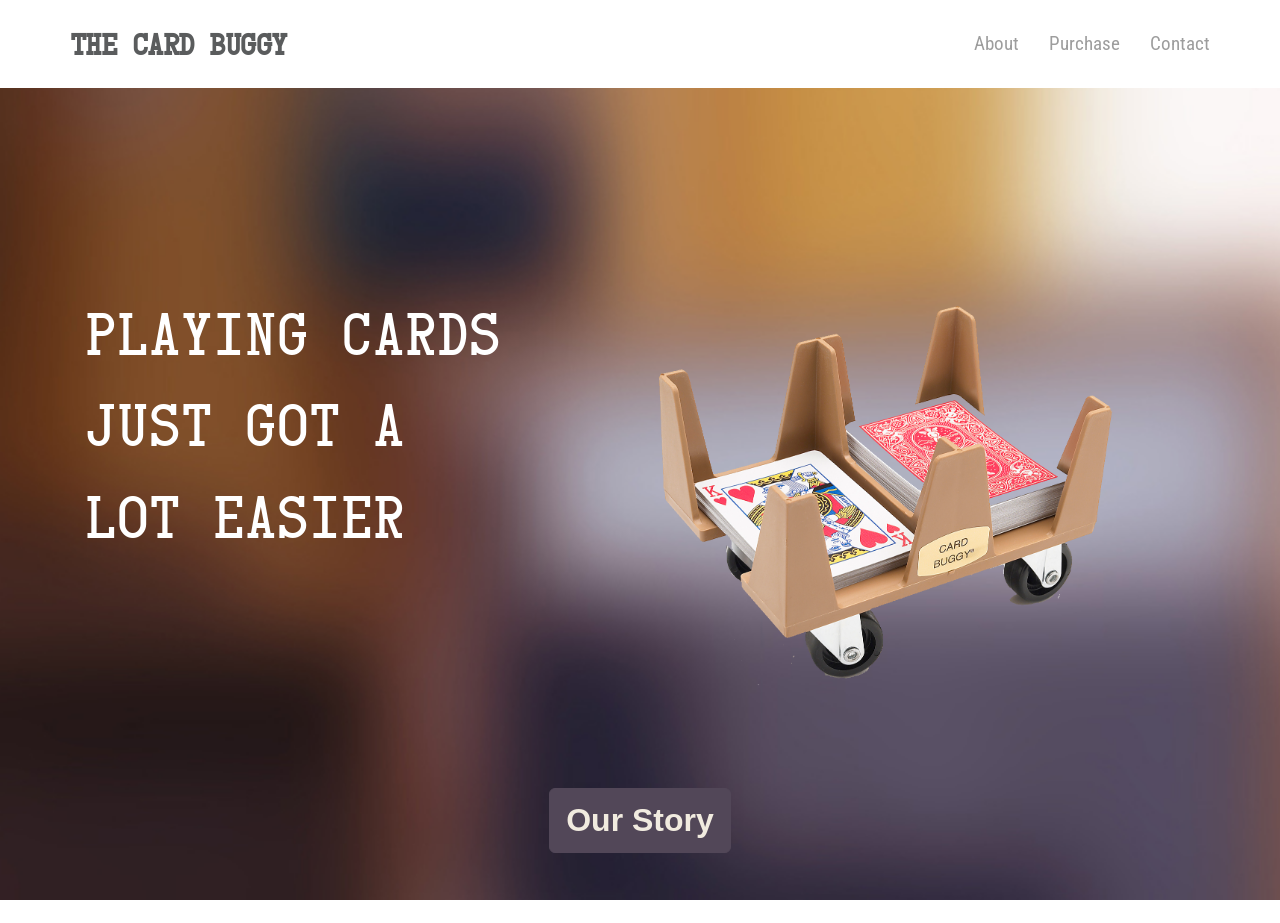
<file: index.html>
<!DOCTYPE html>
<html lang="en">

<head>
    <meta charset="utf-8">
    <meta http-equiv="X-UA-Compatible" content="IE=edge">
    <meta name="viewport" content="width=device-width, initial-scale=1">
    <meta name="description" content="The Card Buggy is a gadget for making card games more intuitive and less frustrating!">
    <meta name="author" content="Card Buggy, Inc">
    <title>The Card Buggy</title>

    <!-- Bootstrap Core CSS -->
    <link href="css/bootstrap.min.css" rel="stylesheet">

    <!-- Custom CSS -->
    <link href="css/app.css" rel="stylesheet">

    <!-- Custom Fonts -->
    <link href="font-awesome/css/font-awesome.min.css" rel="stylesheet" type="text/css">

    <!-- Cool Fonts -->
    <link href='https://fonts.googleapis.com/css?family=Roboto+Condensed:400,700' rel='stylesheet' type='text/css'>
    <link href='fonts/cards.ttf' rel='stylesheet' type='text/css'>

</head>

<body>
    <!-- Full Page Background -->
    <div class="never-show">
      <h1>The Card Buggy is a gadget for making card games more intuitive and less frustrating!</h1>
    </div>"
    <div class="full-page">
    <!-- Navigation -->
    <nav class="navbar navbar-inverse navbar-fixed-top" role="navigation">
        <div class="container">
            <!-- Brand and toggle get grouped for better mobile display -->
            <div class="navbar-header">
                <button type="button" class="navbar-toggle" data-toggle="collapse" data-target="#bs-example-navbar-collapse-1">
                    <span class="sr-only">Toggle navigation</span>
                    <span class="icon-bar"></span>
                    <span class="icon-bar"></span>
                    <span class="icon-bar"></span>
                </button>
                <a class="navbar-brand navbar-custom-brand" href="index.html">The Card Buggy</a>
            </div>
            <!-- Collect the nav links, forms, and other content for toggling -->
            <div class="collapse navbar-collapse" id="bs-example-navbar-collapse-1">
                <ul class="nav navbar-nav navbar-right">
                    <li>
                        <a class="navbar-custom-link" href="about.html">About</a>
                    </li>
                    <li>
                        <a class="navbar-custom-link" href="purchase.html">Purchase</a>
                    </li>
                    <li>
                        <a class="navbar-custom-link" href="contact.html">Contact</a>
                    </li>
                </ul>
            </div>
            <!-- /.navbar-collapse -->
        </div>
        <!-- /.container -->
    </nav>
    <div class="content">
        <div class="container">
            <div class="row">
                <div class="col-sm-12">
                    <div class = "col-lg-5">
                        <div class="title-text">
                            <h1>Playing Cards Just Got A Lot Easier</h1>
                        </div>
                    </div>
                    <div class = "col-lg-7">
                        <div class="title-img">
                            <img class = "img-responsive" src="img/NEWCARDBUGGY.png">
                        </div>
                    </div>
                    <div class="col-md-12 text-center">
                        <a href="about.html"><button href="about.html" class="btn btn-secondary btn-learn btn-lg">Our Story</button></a>
                    </div>
                </div>
            </div>
        </div>
    </div>
    <!-- ./content -->
    <!-- /.Full Page Background -->
    </div>
    <!-- jQuery -->
    <script src="js/jquery.js"></script>

    <!-- Bootstrap Core JavaScript -->
    <script src="js/bootstrap.min.js"></script>

    <!-- Script to Activate the Carousel -->
    <script>
    $('.carousel').carousel({
        interval: 5000 //changes the speed
    })
    </script>

</body>

</html>
</file>
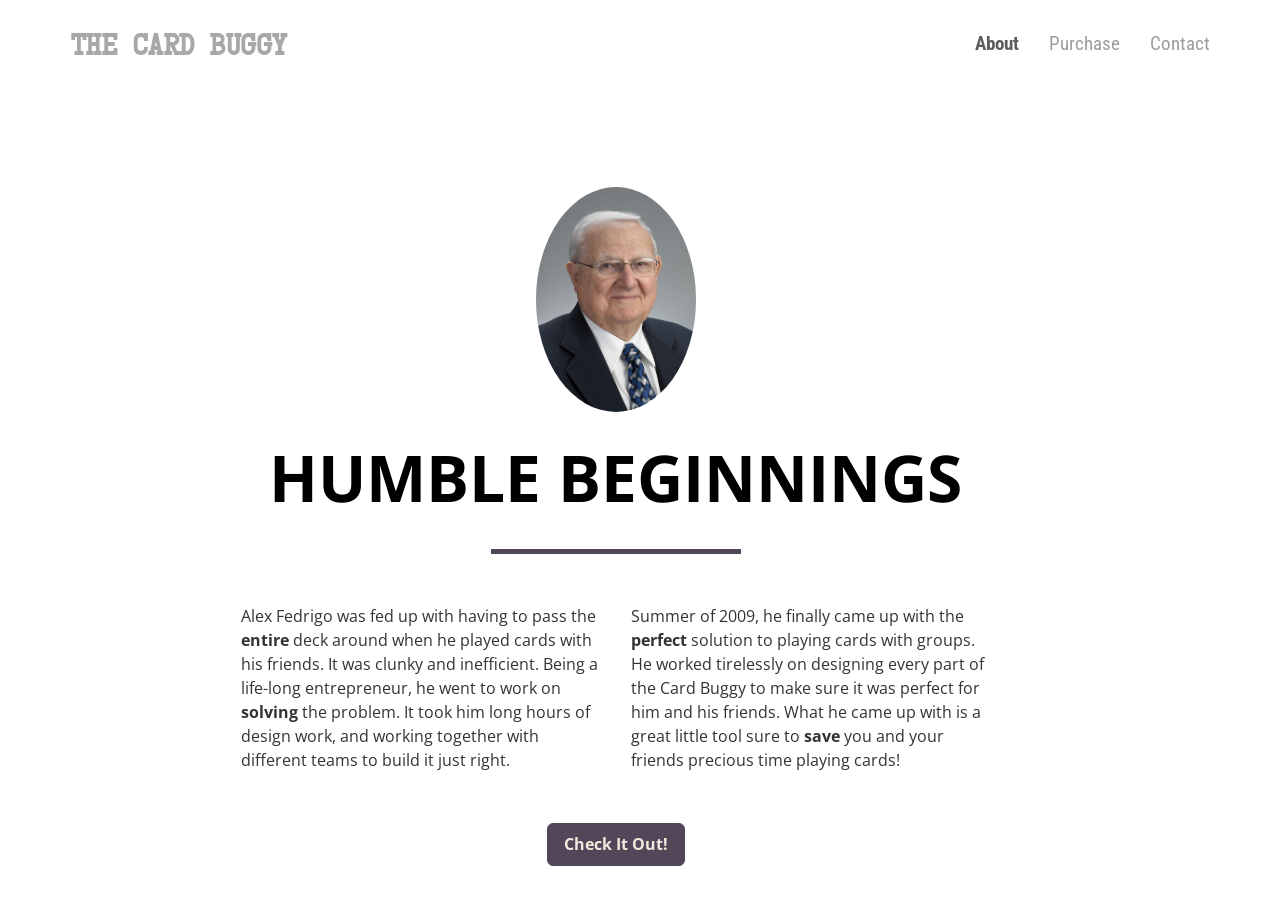
<file: about.html>
<!DOCTYPE html>
<html lang="en">

<head>
    <meta charset="utf-8">
    <meta http-equiv="X-UA-Compatible" content="IE=edge">
    <meta name="viewport" content="width=device-width, initial-scale=1">
    <meta name="description" content="">
    <meta name="author" content="">

    <title>The Card Buggy</title>

    <!-- Bootstrap Core CSS -->
    <link href="css/bootstrap.min.css" rel="stylesheet">

    <!-- Custom CSS -->
    <link href="css/app.css" rel="stylesheet">
    <link href="css/starlight.css" rel="stylesheet">

    <!-- Custom Fonts -->
    <link href="font-awesome/css/font-awesome.min.css" rel="stylesheet" type="text/css">

    <!-- Cool Fonts -->
    <link href='https://fonts.googleapis.com/css?family=Roboto+Condensed:400,700' rel='stylesheet' type='text/css'>
    <link href='https://fonts.googleapis.com/css?family=Open+Sans:400,700,800' rel='stylesheet' type='text/css'>
    <link href='fonts/cards.ttf' rel='stylesheet' type='text/css'>

</head>

<body class="shrunken">
    <!-- Full Page Background -->
    <!-- Navigation -->
    <nav class="navbar navbar-about navbar-inverse navbar-fixed-top" role="navigation">
        <div class="container">
            <!-- Brand and toggle get grouped for better mobile display -->
            <div class="navbar-header">
                <button type="button" class="navbar-toggle" data-toggle="collapse" data-target="#bs-example-navbar-collapse-1">
                    <span class="sr-only">Toggle navigation</span>
                    <span class="icon-bar"></span>
                    <span class="icon-bar"></span>
                    <span class="icon-bar"></span>
                </button>
                <a class="navbar-brand navbar-custom-brand subdued" href="index.html">The Card Buggy</a>
            </div>
            <!-- Collect the nav links, forms, and other content for toggling -->
            <div class="collapse navbar-collapse" id="bs-example-navbar-collapse-1">
                <ul class="nav navbar-nav navbar-right">
                    <li>
                        <a href="about.html" class="active-page navbar-custom-link">About</a>
                    </li>
                    <li class = "active-page">
                        <a href="purchase.html" class="navbar-custom-link">Purchase</a>
                    </li>
                    <li>
                        <a href="contact.html" class="navbar-custom-link">Contact</a>
                    </li>
                </ul>
            </div>
            <!-- /.navbar-collapse -->
        </div>
        <!-- /.container -->
    </nav>
    <div class="content">
        <div class="container">
            <div class="row about-information">
		<div class="col-lg-12 text-center">
            <div class="col-sm-2 col-sm-offset-5">
                <img class="img-responsive img-circle alex-photo" src="img/asset-alex.jpg">
            </div>
            <div class="col-sm-4">
            </div>
            <div class="col-xs-12">
            <h1><strong>Humble Beginnings</strong></h1>
                    <hr class="star-light">
                </div>
            </div>
            <div class="row about-information">
                <div class="col-sm-12 about-information-2">
                <div class="col-lg-4 col-lg-offset-2">
                    <p>Alex Fedrigo was fed up with having to pass the <strong>entire</strong> deck around when he played cards with his friends. It was clunky and inefficient. Being a life-long entrepreneur, he went to work on <strong>solving</strong> the problem. It took him long hours of design work, and working together with different teams to build it just right.</p>
                </div>
                <div class="col-lg-4">
                    <p>Summer of 2009, he finally came up with the <strong>perfect</strong> solution to playing cards with groups. He worked tirelessly on designing every part of the Card Buggy to make sure it was perfect for him and his friends. What he came up with is a great little tool sure to <strong>save</strong> you and your friends precious time playing cards!</p>
                </div>
                <div class="col-lg-8 col-lg-offset-2 text-center">
                </div>
                </div>
            </div>
            </div>
            <div class="row text-center m-t-2">
                <a class="btn btn-buy btn-lg text-center m-t-2" href="purchase.html">Check It Out!</a>
            </div>

        </div>
    </div>
    <!-- ./content -->
    <!-- /.Full Page Background -->
    </div>
    <!-- jQuery -->
    <script src="js/jquery.js"></script>

    <!-- Bootstrap Core JavaScript -->
    <script src="js/bootstrap.min.js"></script>

    <!-- Script to Activate the Carousel -->
</body>

</html>
</file>
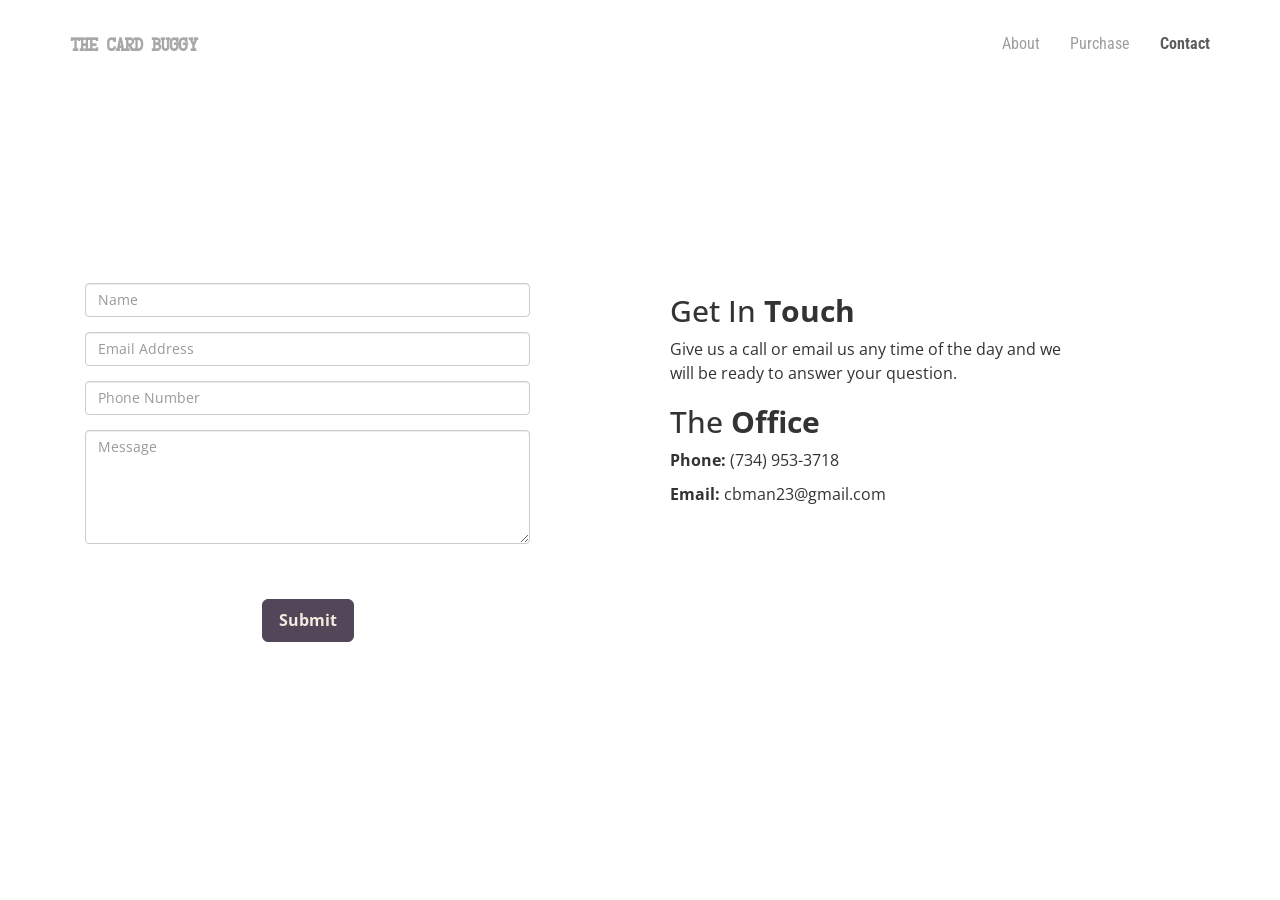
<file: contact-response.html>
<!DOCTYPE html>
<html lang="en">

<head>
    <meta charset="utf-8">
    <meta http-equiv="X-UA-Compatible" content="IE=edge">
    <meta name="viewport" content="width=device-width, initial-scale=1">
    <meta name="description" content="">
    <meta name="author" content="">

    <title>The Card Buggy</title>

    <!-- Bootstrap Core CSS -->
    <link href="css/bootstrap.min.css" rel="stylesheet">

    <!-- Custom CSS -->
    <link href="css/app.css" rel="stylesheet">

    <!-- Custom Fonts -->
    <link href="font-awesome/css/font-awesome.min.css" rel="stylesheet" type="text/css">

    <!-- Cool Fonts -->
    <link href='https://fonts.googleapis.com/css?family=Roboto+Condensed:400,700' rel='stylesheet' type='text/css'>
    <link href='https://fonts.googleapis.com/css?family=Open+Sans:400,700,800' rel='stylesheet' type='text/css'>
    <link href='fonts/cards.ttf' rel='stylesheet' type='text/css'>

</head>

<body>
  
    <!-- Full Page Background -->
    <!-- Navigation -->
    <nav class="navbar navbar-inverse navbar-fixed-top" role="navigation">
        <div class="container">
            <!-- Brand and toggle get grouped for better mobile display -->
            <div class="navbar-header">
                <button type="button" class="navbar-toggle" data-toggle="collapse" data-target="#bs-example-navbar-collapse-1">
                    <span class="sr-only">Toggle navigation</span>
                    <span class="icon-bar"></span>
                    <span class="icon-bar"></span>
                    <span class="icon-bar"></span>
                </button>
                <a class="navbar-brand subdued" href="index.html">The Card Buggy</a>
            </div>
            <!-- Collect the nav links, forms, and other content for toggling -->
            <div class="collapse navbar-collapse" id="bs-example-navbar-collapse-1">
                <ul class="nav navbar-nav navbar-right">
                    <li>
                        <a href="about.html">About</a>
                    </li>
                    <li class = "active-page">
                    <a href="purchase.html"> Purchase</a>
                    </li>
                    <li>
                        <a href="contact.html" class="active-page">Contact</a>
                    </li>
                </ul>
            </div>
            <!-- /.navbar-collapse -->
        </div>
        <!-- /.container -->
    </nav>
    <div class="content">
        <div class="container">
            <div class="row">
                <div class="col-sm-12">
                <div class="col-sm-5">
                        <div class="contact-forms">
                            <form name="sentMessage" id="contactForm" novalidate method="post" action="contactresponse.php">
                                <div class="form-group">
                                    <input type="text" class="form-control" name="name" placeholder="Name" id="name" required data-validation-required-message="Please enter your name.">
                                <p class="help-block text-danger"></p>
                                </div>
                                <div class="form-group">
                                    <input type="email" class="form-control" name="email" placeholder="Email Address" id="email" required data-validation-required-message="Please enter your email address.">
                                <p class="help-block text-danger"></p>
                                </div>
                                <div class="form-group">
                                    <input type="tel" class="form-control" name="phone" placeholder="Phone Number" id="phone" required data-validation-required-message="Please enter your phone number.">
                                <p class="help-block text-danger"></p>
                                </div>
                                <div class="form-group">
                                    <textarea rows="5" class="form-control" name="message" placeholder="Message" id="message" required data-validation-required-message="Please enter a message."></textarea>
                                <p class="help-block text-danger"></p>
                                </div>
                            
                        <div id="success"></div>
                            <div class="col-md-12 text-center">
                                <a href="index-response.html"><button type="submit" class="btn btn-buy btn-lg">Submit</button></a>
                            </div>
                        </div>
                        </form>
                </div>
                    <div class="col-sm-5 col-sm-offset-1 contact-information">
                        <div class = "col-sm-12">
                        <h2>Get In <strong>Touch</strong></h2>
                        <p>Give us a call or email us any time of the day and we will be ready to answer your question.</p>
                        <h2>The <strong>Office</strong></h2>
                        <p><strong>Phone:</strong> (734) 953-3718</p>
                        <p><strong>Email:</strong> cbman23@gmail.com</p>

                        </div>
                </div>
                </div>
            </div>
        </div>
    </div>
    <!-- ./content -->
    <!-- /.Full Page Background -->
    </div>
    <!-- jQuery -->
    <script src="js/jquery.js"></script>

    <!-- Modal Fadein -->
    <script src="js/modal-fadein.js"></script>

    <!-- Bootstrap Core JavaScript -->
    <script src="js/bootstrap.min.js"></script>


</body>

</html>
</file>
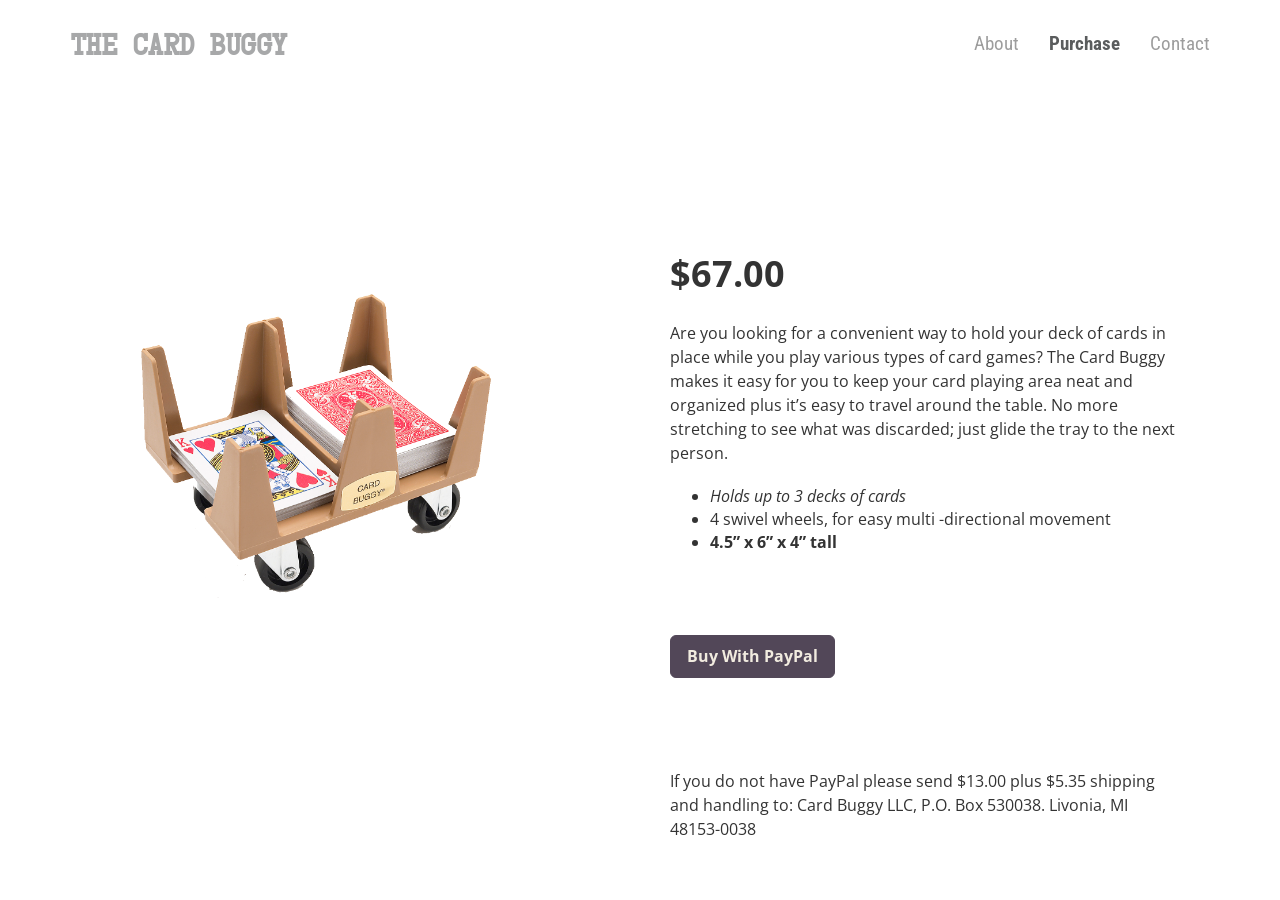
<file: purchase.html>
<!DOCTYPE html>
<html lang="en">

<head>
    <meta charset="utf-8">
    <meta http-equiv="X-UA-Compatible" content="IE=edge">
    <meta name="viewport" content="width=device-width, initial-scale=1">
    <meta name="description" content="">
    <meta name="author" content="">

    <title>The Card Buggy</title>

    <!-- Bootstrap Core CSS -->
    <link href="css/bootstrap.min.css" rel="stylesheet">

    <!-- Custom CSS -->
    <link href="css/app.css" rel="stylesheet">

    <!-- Custom Fonts -->
    <link href="font-awesome/css/font-awesome.min.css" rel="stylesheet" type="text/css">

    <!-- Cool Fonts -->
    <link href='https://fonts.googleapis.com/css?family=Roboto+Condensed:400,700' rel='stylesheet' type='text/css'>
    <link href='https://fonts.googleapis.com/css?family=Open+Sans:400,700,800' rel='stylesheet' type='text/css'>
    <link href='fonts/cards.ttf' rel='stylesheet' type='text/css'>

</head>

<body>
    <!-- Full Page Background -->
    <!-- Navigation -->
    <nav class="navbar navbar-inverse navbar-fixed-top" role="navigation">
        <div class="container">
            <!-- Brand and toggle get grouped for better mobile display -->
            <div class="navbar-header">
                <button type="button" class="navbar-toggle" data-toggle="collapse" data-target="#bs-example-navbar-collapse-1">
                    <span class="sr-only">Toggle navigation</span>
                    <span class="icon-bar"></span>
                    <span class="icon-bar"></span>
                    <span class="icon-bar"></span>
                </button>
                <a class="navbar-brand navbar-custom-brand subdued" href="index.html">The Card Buggy</a>
            </div>
            <!-- Collect the nav links, forms, and other content for toggling -->
            <div class="collapse navbar-collapse" id="bs-example-navbar-collapse-1">
                <ul class="nav navbar-nav navbar-right">
                    <li>
                        <a class="navbar-custom-link" href="about.html">About</a>
                    </li>
                    <li class = "active-page">
                        <a href="contact.html" class = "navbar-custom-link active-page">Purchase</a>
                    </li>
                    <li>
                        <a href="contact.html" class="navbar-custom-link">Contact</a>
                    </li>
                </ul>
            </div>
            <!-- /.navbar-collapse -->
        </div>
        <!-- /.container -->
    </nav>
    <div class="content">
        <div class="container">
            <div class="row">
                <div class="col-sm-12">
                <div class="col-sm-4">
                        <div class="title-img-purchase title-text">
                            <img class="img-responsive img" src="img/NEWCARDBUGGY.png">
                        </div>
                </div>
                    <div class="col-lg-6 col-lg-offset-2 purchase-field">
                        <div class = "col-sm-12">
                            <h1><strong>$67.00</strong></h1>
                        <p>Are you looking for a convenient way to hold your deck of cards in place while you play various types of card games?  The Card Buggy makes it easy for you to keep your card playing area neat and organized plus it’s easy to travel around the table. No more stretching to see what was discarded; just glide the tray to the next person.</p>

                        <ul>
                            <li><i>Holds up to 3 decks of cards</i></li>
                            <li>4 swivel wheels, for easy multi -directional movement</li>
                            <li><b>4.5” x 6” x 4” tall</b></li>
                        </ul>

                        </div>
                    <div class = "col-lg-6">
                        <hr class="extra-margin">
                    <form class="">
                            <a href="https://www.paypal.com/us/cgi-bin/webscr?cmd=_flow&SESSION=T7LnPkRSae7Is3yVCl7WEKj4a1joCnoiFoAmrUQHvSv7mD6IzhVWME7A3UW&dispatch=50a222a57771920b6a3d7b606239e4d529b525e0b7e69bf0224adecfb0124e9b61f737ba21b0819848475f0da5465a2ea26eae033cbe3bda" type="button" class="btn btn-buy btn-lg ">Buy With PayPal</a>
                    </form>
                        <hr class="extra-margin">
                    </div>
                        <div class="col-md-6 col-md-offset-3 title-text-anti">
                            <img class="img-responsive img" src="img/NEWCARDBUGGY.png">
                        </div>
                    <div class = "col-sm-12">
                        <p>If you do not have PayPal please
                        send $13.00 plus $5.35 shipping and handling to: Card Buggy LLC, P.O. Box 530038. Livonia, MI 48153-0038
                        </p>
                    </div>
                </div>
                </div>
            </div>
        </div>
    </div>
    <!-- ./content -->
    <!-- /.Full Page Background -->
    </div>
    <!-- jQuery -->
    <script src="js/jquery.js"></script>

    <!-- Bootstrap Core JavaScript -->
    <script src="js/bootstrap.min.js"></script>

    <!-- Script to Activate the Carousel -->
</body>

</html>
</file>
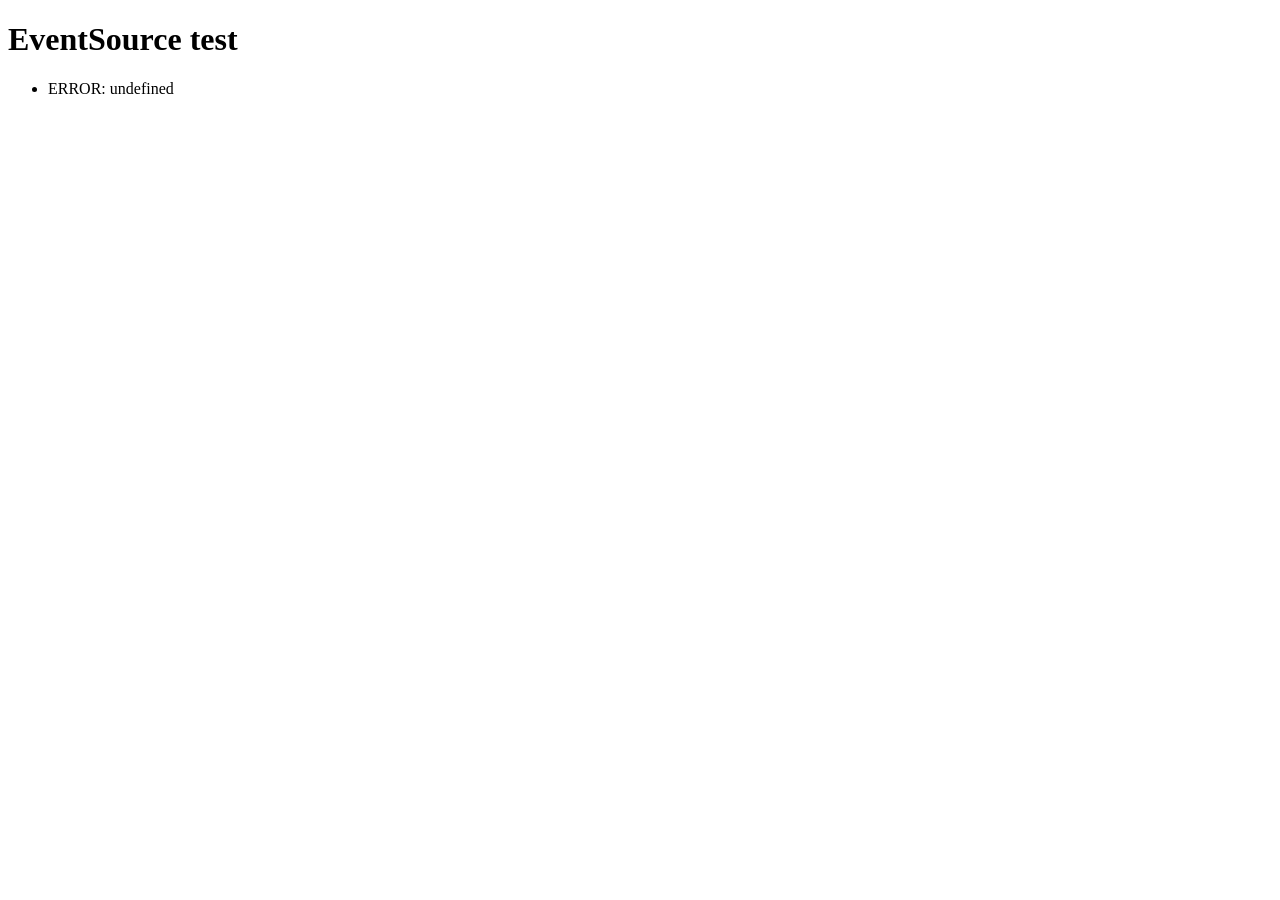
<file: node_modules/tiny-lr/node_modules/faye-websocket/examples/sse.html>
<!doctype html>
<html>
  <head>
    <meta http-equiv="Content-type" content="text/html; charset=utf-8">
    <title>EventSource test</title>
  </head>
  <body>

    <h1>EventSource test</h1>
    <ul></ul>

    <script type="text/javascript">
      var logger = document.getElementsByTagName('ul')[0],
          socket = new EventSource('/');

      var log = function(text) {
        logger.innerHTML += '<li>' + text + '</li>';
      };

      socket.onopen = function() {
        log('OPEN');
      };

      socket.onmessage = function(event) {
        log('MESSAGE: ' + event.data);
      };

      socket.addEventListener('update', function(event) {
        log('UPDATE(' + event.lastEventId + '): ' + event.data);
      });

      socket.onerror = function(event) {
        log('ERROR: ' + event.message);
      };
    </script>

  </body>
</html>
</file>
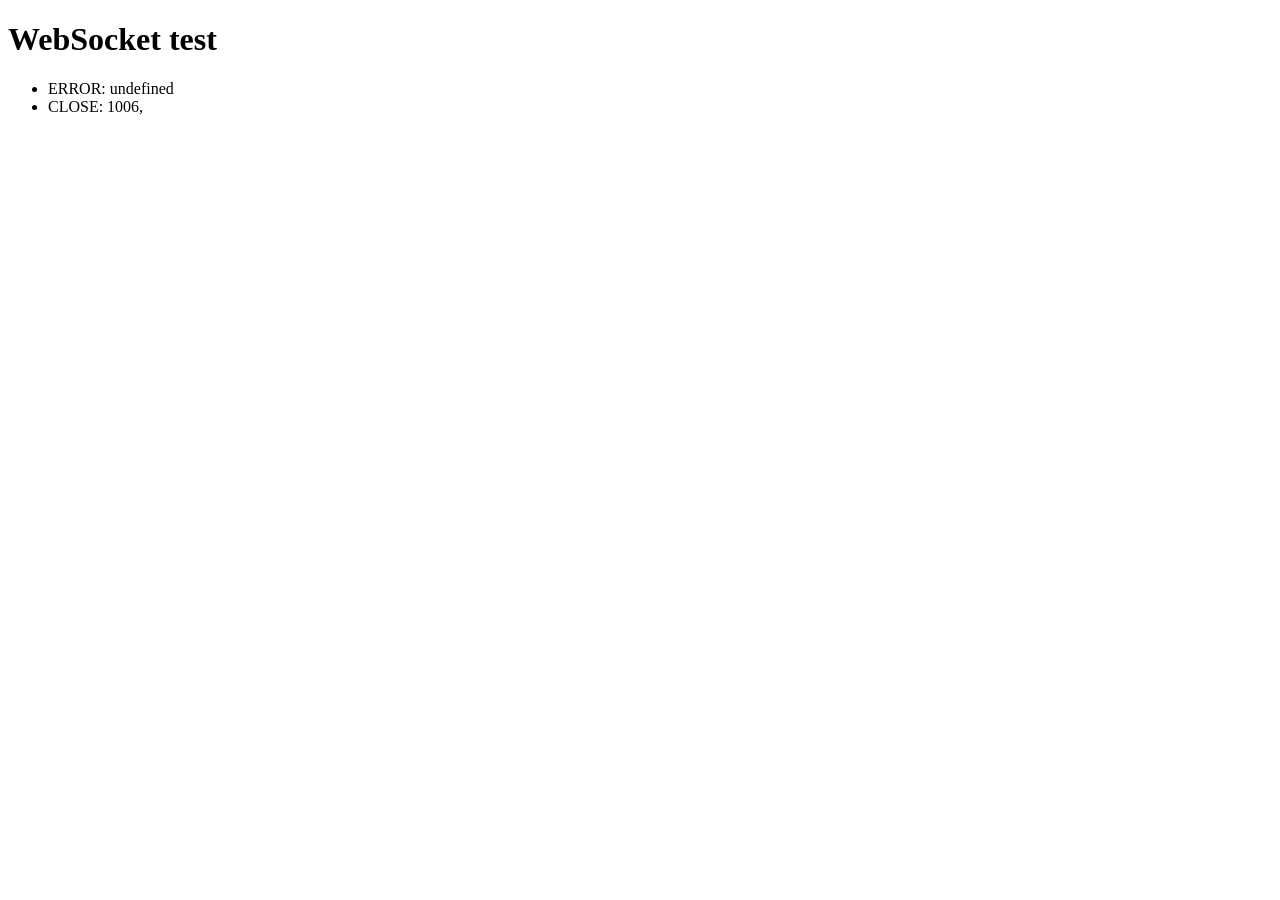
<file: node_modules/tiny-lr/node_modules/faye-websocket/examples/ws.html>
<!doctype html>
<html>
  <head>
    <meta http-equiv="Content-type" content="text/html; charset=utf-8">
    <title>WebSocket test</title>
  </head>
  <body>

    <h1>WebSocket test</h1>
    <ul></ul>

    <script type="text/javascript">
      var logger = document.getElementsByTagName('ul')[0],
          Socket = window.MozWebSocket || window.WebSocket,
          protos = ['foo', 'bar', 'xmpp'],
          socket = new Socket('ws://' + location.hostname + ':' + location.port + '/', protos),
          index  = 0;

      var log = function(text) {
        logger.innerHTML += '<li>' + text + '</li>';
      };

      socket.addEventListener('open', function() {
        log('OPEN: ' + socket.protocol);
        socket.send('Hello, world');
      });

      socket.onerror = function(event) {
        log('ERROR: ' + event.message);
      };

      socket.onmessage = function(event) {
        log('MESSAGE: ' + event.data);
        setTimeout(function() { socket.send(++index + ' ' + event.data) }, 2000);
      };

      socket.onclose = function(event) {
        log('CLOSE: ' + event.code + ', ' + event.reason);
      };
    </script>

  </body>
</html>
</file>
<file: css/app.css>
@font-face {
  font-family: card-font;
  src: url("../fonts/cards.ttf"); }
li .active-page {
  color: #5a5c5d !important;
  font-weight: bold; }

.never-show{
    display: none;
}

.navbar {
  background: white !important;
  border: white !important;
  min-height: 87.5px; }
  .navbar .nav a {
    font-family: "Roboto Condensed", Arial, sans-serif; }
  .navbar .navbar-brand {
    color: #5a5c5d;
    font-family: card-font, "Roboto Condensed", Arial, sans-serif !important;
    letter-spacing: -.06em;}
  .navbar .subdued {
    color: #a7a8a9 !important; }
  .navbar #bs-example-navbar-collapse-1 {
    border: white !important; }
  .navbar a {
    font-family: "Roboto Condensed", Arial, sans-serif;
    color: #5a5c5d;
    margin-top: 19.25px; }
    .navbar a:hover {
      color: black !important; }
  .navbar .navbar-brand {
    font-weight: bold;
    font-family: "Roboto Condensed", Arial, sans-serif;
    color: #5a5c5d;
    margin-top: 19.25px; }
    .navbar .navbar-brand:hover {
      color: black !important; }
   @media screen and (min-width: 769px)
   {
	font-size: 4vw;
   }
   @media screen and (max-width: 768px)
   {
	font-size: 4vw;
   }
  .navbar button {
    border: #5a5c5d;
    background: #5a5c5d;
    margin-top: 29.16667px; }
    .navbar button:hover {
      background: black !important; }

@media screen and (max-width: 767px) {
  .title-img {
    margin-top: 175px; } }
@media screen and (max-width: 991px) {
  .title-img {
    margin-top: 70.83333; } }
@media screen and (max-width: 1199px) {
  .title-img {
    margin-top: 25vh; } }
@media screen and (min-width: 1200px) {
  .title-img {
    margin-top: 25vh; } }
@media screen and (max-width: 600px) {
  .title-img {
    margin-top: 169.16667px; } }
.title-img .img-responsive {
  max-height: 50vh;
  min-height: 10vh;
  margin: 0 auto 20px;
  padding-top: 0vh;
  display: block; }

@media screen and (max-width: 767px) {
  .title-img-purchase {
    margin-top: 204.16667px; } }
@media screen and (max-width: 991px) {
  .title-img-purchase {
    margin-top: 106.25; } }
@media screen and (max-width: 1199px) {
  .title-img-purchase {
    margin-top: 29.16667vh; } }
@media screen and (min-width: 1200px) {
  .title-img-purchase {
    margin-top: 29.16667vh; } }
@media screen and (max-width: 600px) {
  .title-img-purchase {
    margin-top: 198.33333px; } }
.title-img-purchase .img-responsive {
  max-height: 50vh;
  min-height: 40vh;
  min-width: 40vh;
  max-width: 50vh;
  margin: 0 auto 20px;
  padding-top: 0vh;
  display: block; }
@media screen and (min-width: 1200px) {
.title-text-anti{
      display: none; } }
.title-text {
  font-family: card-font, "Roboto Condensed", Arial, sans-serif; }
  @media screen and (max-width: 1200px) {
    .title-text {
      display: none; } }
  .title-text h1 {
    line-height: 91.8px;
    color: white; }
    @media screen and (max-width: 991px) {
    .title-text {
      margin-top: 88.54167; } }
    .h1{
	font-size: 60px;
    }
  @media screen and (max-width: 767px) {
    .title-text {
      margin-top: 189.58333px; } }
    .title-text h1{
	font-size: 3.8vw;
    }
  

    .title-text
  @media screen and (max-width: 1199px) {
    .title-text {
      margin-top: 27.08333vh; } }
  @media screen and (min-width: 1200px) {
    .title-text {
      margin-top: 27.08333vh; } }
  @media screen and (max-width: 600px) {
    .title-text {
      margin-top: 183.75px; } }




.contact-forms h1 {
  font-size: 64px;
  line-height: 91.8px;
  color: white; }
@media screen and (max-width: 1199px) {
  .contact-forms {
    margin-top: 30vh; } }
@media screen and (max-width: 767px) {
  .contact-forms {
    margin-top: 31.25px; } }
@media screen and (max-width: 1199px and min-width: 767px) {
  .contact-forms {
    margin-top: 159.375px; } }
@media screen and (min-width: 1200px) {
  .contact-forms {
    margin-top: 29.16667vh; } }
@media screen and (max-width: 600px) {
  .contact-forms {
    margin-top: 31.25px; } }

@media screen and (max-width: 767px) {
  .alex-photo {
    display: none; } }

@media screen and (max-width: 767px) {
  .contact-information {
    display: none; } }
.contact-information h1 {
  font-size: 64px;
  line-height: 91.8px;
  color: white; }
@media screen and (max-width: 767px) {
  .contact-information {
    margin-top: 0px; } }
@media screen and (max-width: 991px) {
  .contact-information {
    margin-top: 0; } }
@media screen and (max-width: 1199px) {
  .contact-information {
    margin-top: 26.04167vh; } }
@media screen and (min-width: 1200px) {
  .contact-information {
    margin-top: 26.04167vh; } }
@media screen and (max-width: 600px) {
  .contact-information {
    margin-top: 0px; } }

.about-information p {
  font-size: 16px; }
.about-information h1 {
  text-transform: uppercase;
  line-height: 91.8px;
    font-size: 64px;
  color: black; }
@media screen and (max-width: 767px) {
  .about-information {
    margin-top: 127.60417px; } }
@media screen and (max-width: 991px) {
  .about-information {
    margin-top: 154.94792; } }
@media screen and (max-width: 1199px) {
  .about-information {
    margin-top: 20.83333vh; } }
@media screen and (min-width: 1200px) {
  .about-information {
    margin-top: 20.83333vh; } }
@media screen and (max-width: 600px) {
  .about-information {
    margin-top: 127.60417px; } }
@media screen and (max-width: 600px) {
  .about-information h1{
      font-size: 7vw;
    } }

.btn-learn {
  color: black !important;
  margin-top: 50px !important;
  margin-bottom: 50px !important; }

.extra-margin {
  margin-top: 15px;
  margin-bottom: 15px; }

body {
  font-family: 'Open Sans', sans-serif; }

button {
  font-family: 'Open Sans', sans-serif !important; }

.extra-margin {
  border-color: white; }

.btn-learn {
  margin-top: 20px;
  background: #524758;
  border-color: #524758;
  color: #F1EBDF !important;
  font-weight: bold;
  font-size: 32px; }
  .btn-learn:hover {
    background: #38303c;
    background-color: #38303c;
    color: #F1EBDF !important; }

.btn-buy {
  margin-top: 40px;
  margin-bottom: 40px;
  background: #524758;
  border-color: #524758;
  color: #F1EBDF !important;
  font-weight: bold;
  font-size: 16px; }
  .btn-buy:hover {
    background: #38303c;
    background-color: #38303c;
    color: #F1EBDF !important; }

.full-page {
  background: url("../img/title-img.jpg") no-repeat center center fixed;
  -webkit-background-size: cover;
  -moz-background-size: cover;
  -o-background-size: cover;
  -ms-background-size: cover;
  background-size: cover; }
  @media screen and (max-width: 767px) {
    .full-page {
      min-height: 700px; } }
  @media screen and (max-width: 991px) {
    .full-page {
      min-height: 850; } }
  @media screen and (max-width: 1199px) {
    .full-page {
      min-height: 100vh; } }
  @media screen and (min-width: 1200px) {
    .full-page {
      min-height: 100vh; } }
  @media screen and (max-width: 600px) {
    .full-page {
      min-height: 700px; } }

  @media screen and (max-width: 767px) {
  .purchase-field {
    min-height: 291.66667px; } }
@media screen and (max-width: 991px) {
  .purchase-field {
    min-height: 354.16667; } }
@media screen and (max-width: 1199px) {
  .purchase-field {
    min-height: 41.66667vh; } }
@media screen and (min-width: 1200px) {
  .purchase-field {
    min-height: 41.66667vh; } }
@media screen and (max-width: 600px) {
  .purchase-field {
    min-height: 291.66667px; } }
@media screen and (max-width: 767px) {
  .purchase-field {
    margin-top: 145.83333px; } }
@media screen and (max-width: 991px) {
  .purchase-field {
    margin-top: 177.08333; } }
@media screen and (max-width: 1199px) {
  .purchase-field {
    margin-top: 8.83333vh; } }
@media screen and (min-width: 1200px) {
  .purchase-field {
    margin-top: 20.83333vh; } }
@media screen and (max-width: 600px) {
  .purchase-field {
    margin-top: 145.83333px; } }

h1 {
  margin-bottom: 20px; }

ul {
  margin-top: 20px; }

button {
  margin-top: 20px;
  margin-bottom: 20px; }

.col-sm-12 {
  margin-top: 20px; }

h1, p, button {
  line-height: 1.5em; }

.modal-dialog
{
    display: none;
    z-index: 1000;
    top: 30%;
    left: 33%;
    position: absolute;
}
/*# sourceMappingURL=app.css.map */

@media screen and (max-width: 767px){
    .navbar-custom-brand 
    {
	font-size: 5vw;
    }
}

@media screen and (min-width: 768px){
    .navbar-custom-brand 
    {
	font-size: 2vw !important;
    }
}

@media screen and (max-width: 767px){
    .navbar-custom-link
    {
	font-size: 4vw !important;
    }
}

@media screen and (min-width: 768px){
    .navbar-custom-link 
    {
	font-size: 1.5vw !important;
    }
}


 .m-t-3
 {
     margin-top: 100px;
 }

 @media screen and (min-width: 767px)
 {
     .m-t-3
     {
        display: none;
     }
      
 }

@media screen and (max-width: 767px)
 {
     .m-t-3
     {
         margin-top: 150px;
        display: block;
     }
      
 }

.shrunken{
    width: 96.2%;
}

.form-invalid{
    color: white;
    background: #ff0000;
}

.form-valid{
    color: white;
    background: #32cd32;
}

.modal-alert.ng-hide-add, 
.modal-alert.ng-hide-remove, 
.modal-alert.ng-show-add, 
.modal-alert.ng-show-remove, 
{
    transition: 0s linear all;
}

.modal-alert.ng-hide-add-active, 
.modal-alert.ng-hide-remove-active, 
.modal-alert.ng-show-add-active, 
.modal-alert.ng-show-remove-active, 
{
    transition: 0.2s linear all;
}

.modal-alert.ng-hide{
    transition: 0.2s linear all;
    opacity: 0;
}

.modal-alert
{
    z-index: 1000;
    position: fixed;
    height: 100vh;
    width: 100vw;
    top: 30vh;
}

@media screen and (min-width: 1150px)
{
    .modal-alert-container{
	width: 35%;
	margin-left: 32%;
    }
}

@media screen and (max-width: 1149px) and (min-width: 501px)
{
    .modal-alert-container{
	width: 65%;
	margin-left: 15%;
    }
}

@media screen and (max-width: 500px)
{
    .modal-alert-container{
	width: 85%;
	margin-left: 5.5%;
    }
}

.modal-alert-container
{
    padding: 30px;
    border-radius: 10px;
}

.modal-submission-bad
{
}
    
.modal-submission-good
{
}
</file>
<file: css/starlight.css>
hr.star-light,
hr.star-primary {
    margin: 25px auto 30px;
    padding: 0;
    max-width: 250px;
    border: 0;
    border-top: solid 5px;
    text-align: center;
}

hr.star-light:after,
hr.star-primary:after {
    content: "\f005";
    display: inline-block;
    position: relative;
    top: -.8em;
    padding: 0 .25em;
    font-family: FontAwesome;
    font-size: 2em;
}

hr.star-light {
    border-color: #524758;
}

hr.star-light:after {
    color: #524758;
    background-color: white;
}

hr.star-primary {
    border-color: #2c3e50;
}

.btn-secondary
{
    background: #524758;
    color: white;
}

hr.star-primary:after {
    color: #2c3e50;
    background-color: #524758;
}
</file>
